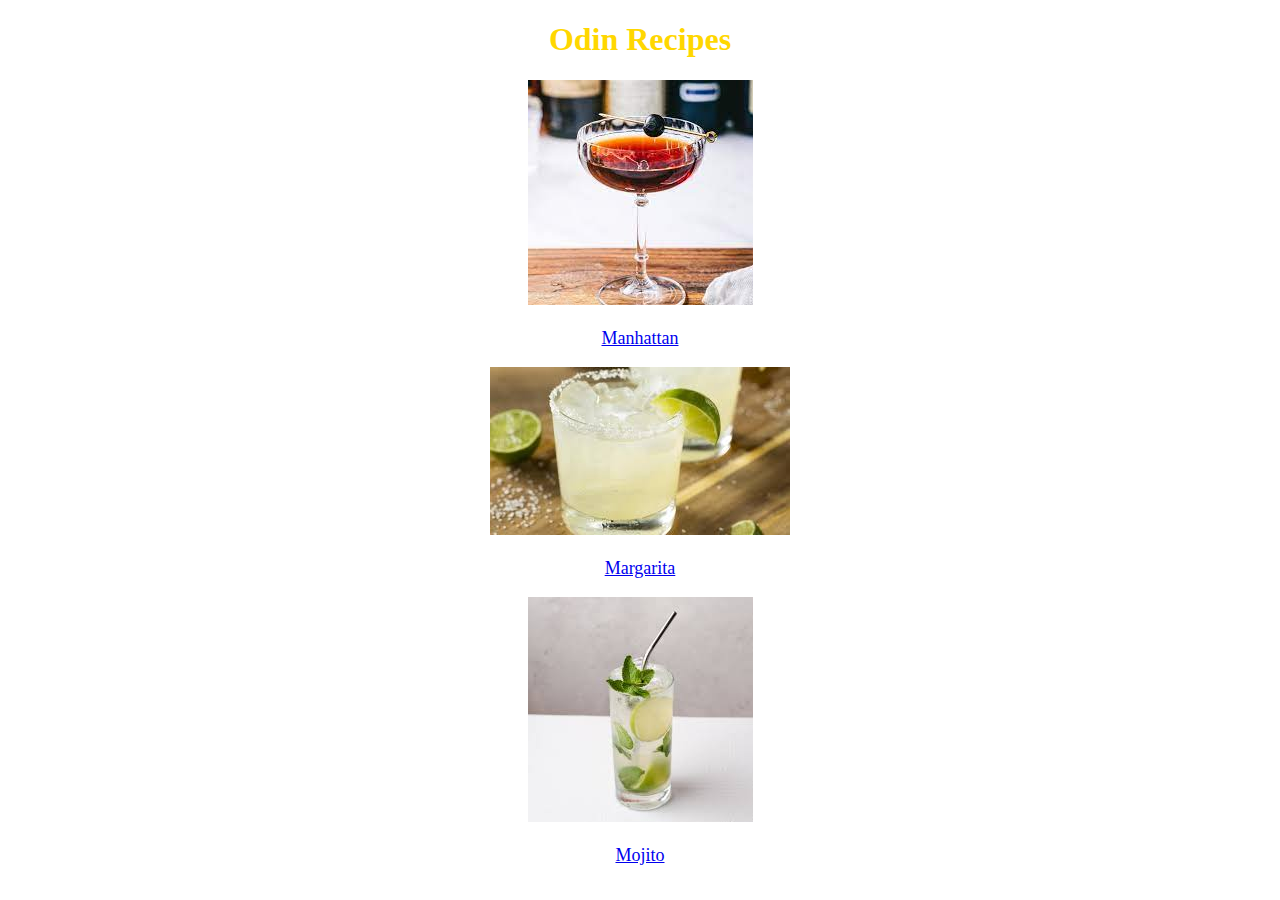
<file: index.html>
<!DOCTYPE html>
    <html>
        <head>
            <meta charset="utf-8">
            <title>Odin Recipes</title>
            <link rel="stylesheet" href="style.css">
        </head>


        <body>
            <h1 id="title">Odin Recipes</h1>
                <div><img src="photos/manhattan.jpeg"><p><a href="recipes/manhattan.html">Manhattan</a></p></div>
                <div><img src="photos/margarita.jpeg"><p><a href="recipes/margarita.html">Margarita</a></p></div>
                <div><img src="photos/mojito.jpeg"><p><a href="recipes/mojito.html">Mojito</a></p></div>
            
        </body>
    </html>
</file>
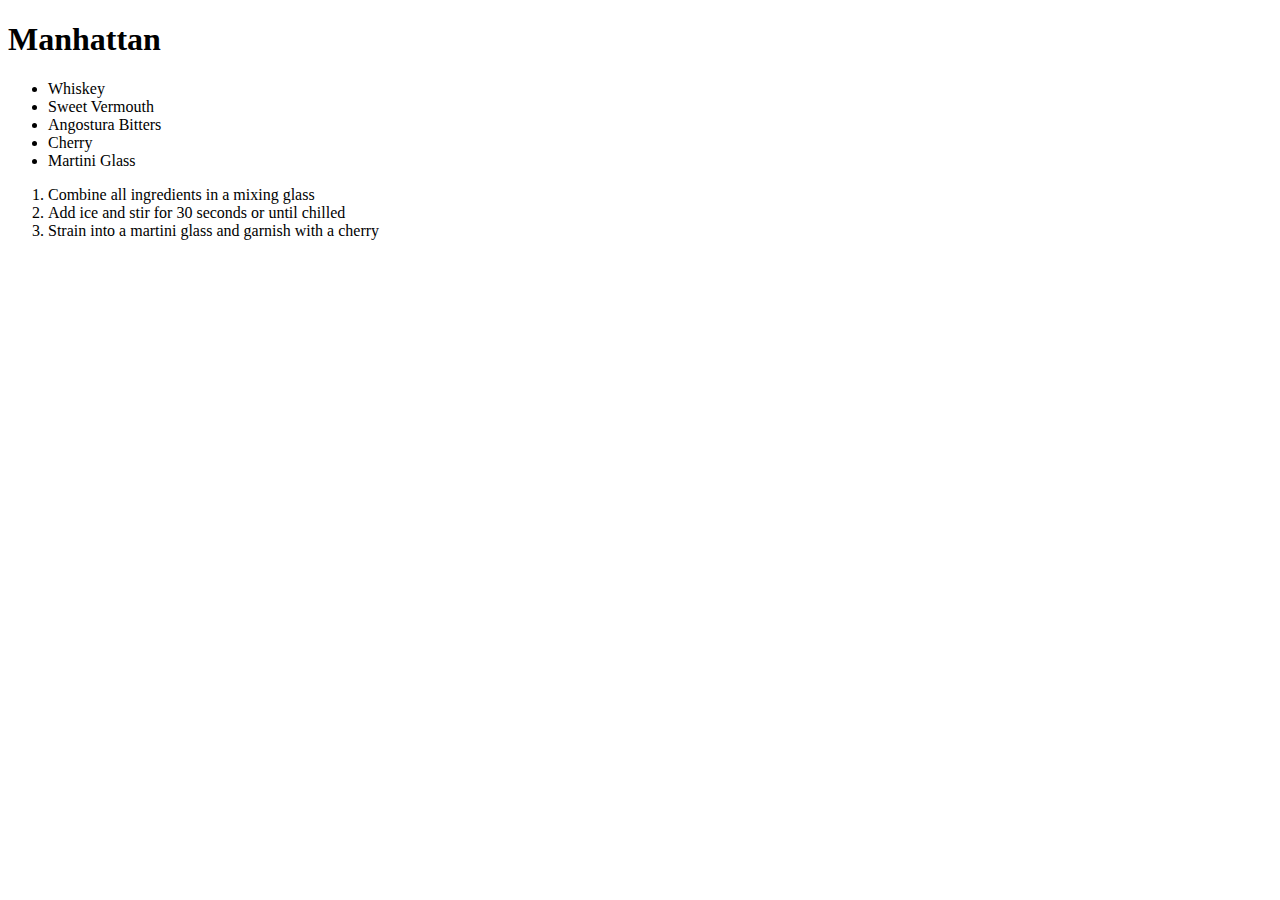
<file: recipes/manhattan.html>
<!DOCTYPE html>
    <html>
        <head>
            <meta charset="utf-8">
            <title>Manhattan</title>
        </head>


        <body>
            <h1>Manhattan</h1>
            <ul>
                <li>Whiskey</li>
                <li>Sweet Vermouth</li>
                <li>Angostura Bitters</li>
                <li>Cherry</li>
                <li>Martini Glass</li>
            </ul>
            <ol>
                <li>Combine all ingredients in a mixing glass</li>
                <li>Add ice and stir for 30 seconds or until chilled</li>
                <li>Strain into a martini glass and garnish with a cherry</li>
            </ol>
        </body>
    </html>
</file>
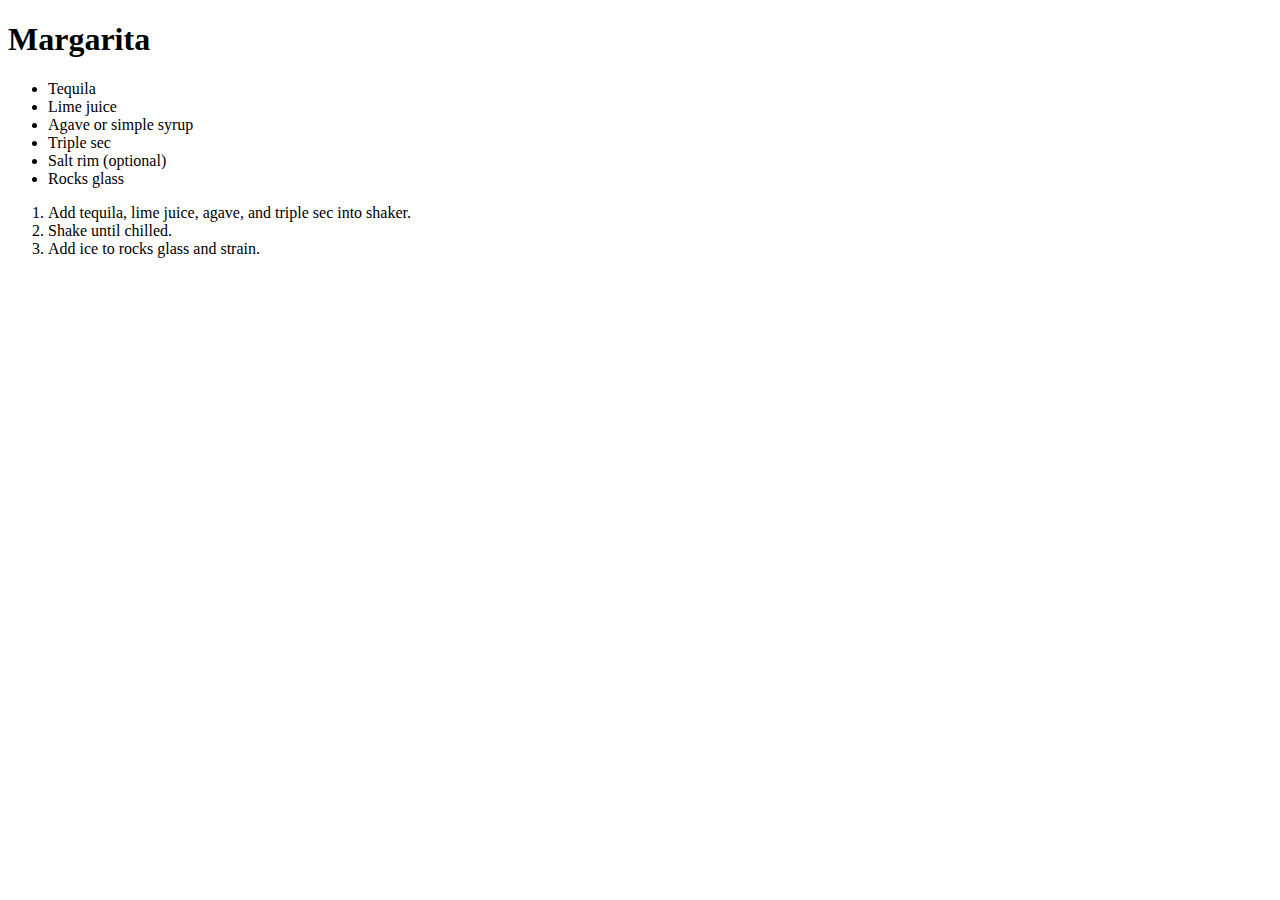
<file: recipes/margarita.html>
<!DOCTYPE html>
    <html>
        <head>
            <meta charset="utf-8">
            <title>Margarita</title>
        </head>


        <body>
            <h1>Margarita</h1>
            <ul>
                <li>Tequila</li>
                <li>Lime juice</li>
                <li>Agave or simple syrup</li>
                <li>Triple sec</li>
                <li>Salt rim (optional)</li>
                <li>Rocks glass</li>
            </ul>
            <ol>
                <li>Add tequila, lime juice, agave, and triple sec into shaker.</li>
                <li>Shake until chilled.</li>
                <li>Add ice to rocks glass and strain.</li>
            </ol>
        </body>
    </html>
</file>
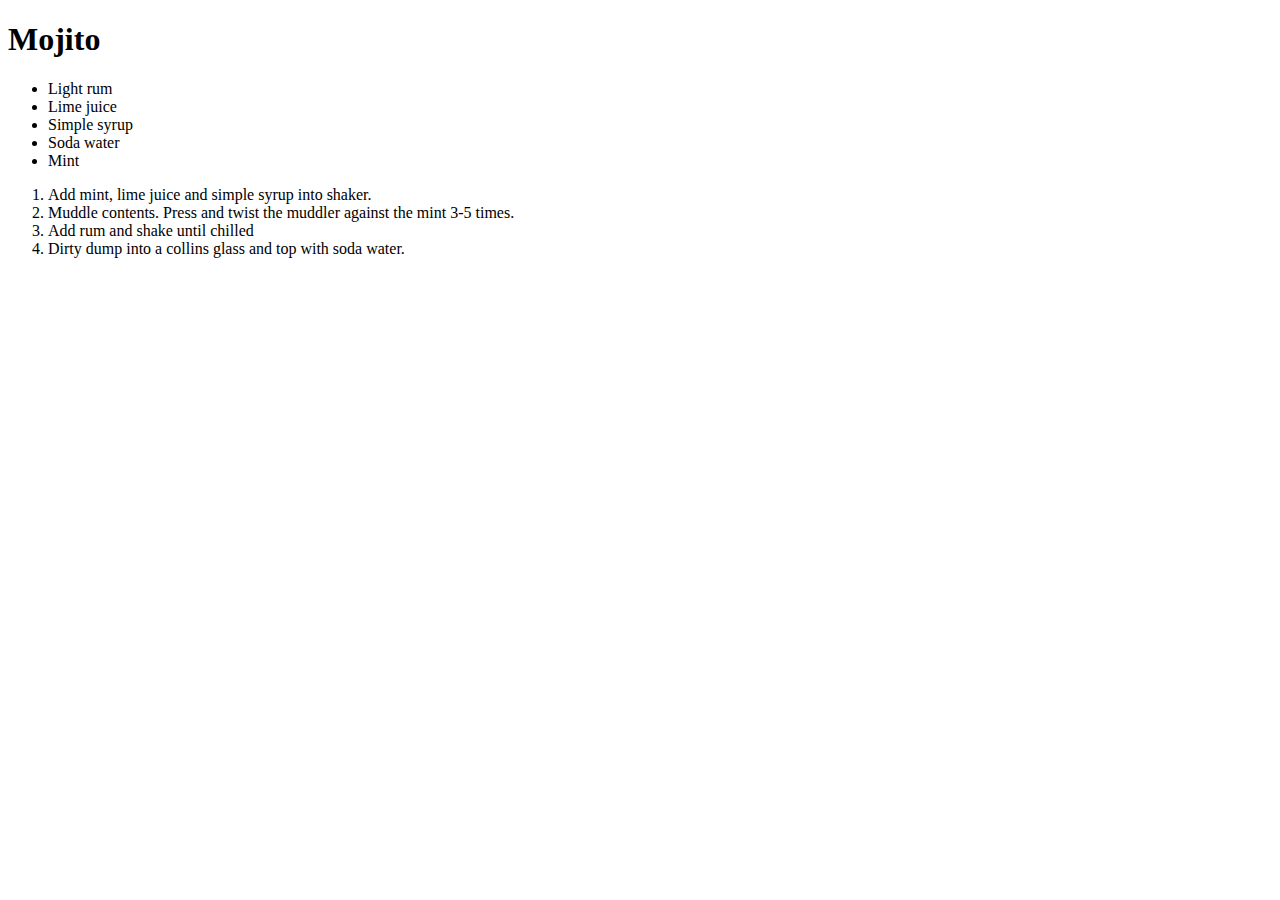
<file: recipes/mojito.html>
<!DOCTYPE html>
    <html>
        <head>
            <meta charset="utf-8">
            <title>Mojito</title>
        </head>


        <body>
            <h1>Mojito</h1>
            <ul>
                <li>Light rum</li>
                <li>Lime juice</li>
                <li>Simple syrup</li>
                <li>Soda water</li>
                <li>Mint</li>
            </ul>

            <ol>
                <li>Add mint, lime juice and simple syrup into shaker.</li>
                <li>Muddle contents. Press and twist the muddler against the mint 3-5 times.</li>
                <li>Add rum and shake until chilled</li>
                <li>Dirty dump into a collins glass and top with soda water.</li>
            </ol>
        </body>
    </html>
</file>
<file: style.css>
#title {
    color: gold;
    text-align: center;
}

div {
    font-size: 18px;
    text-align: center;
}
</file>
